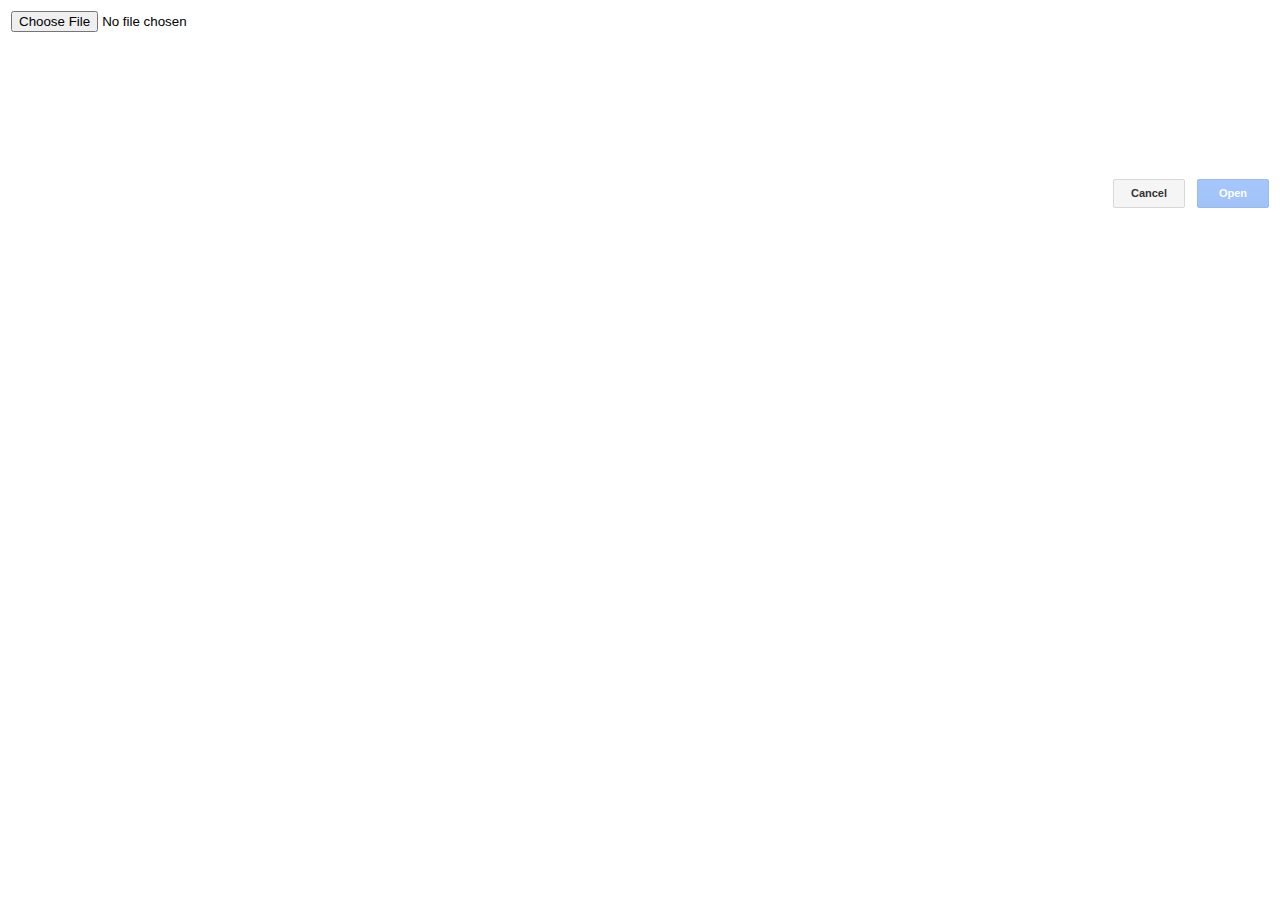
<file: mxgraph-master/javascript/examples/grapheditor/www/open.html>
<!DOCTYPE html>
<html>
<head>
    <title>Open Diagram</title>
    <link rel="stylesheet" type="text/css" href="styles/grapheditor.css" />
    <meta http-equiv="Content-Type" content="text/html; charset=UTF-8">
</head>
<script type="text/javascript">
	// Reads files locally
	function handleFiles(files)
	{
		for (var i = 0; i < files.length; i++)
		{
			(function(file)
			{
				// Small hack to support import
				if (window.parent.openNew)
				{
					window.parent.open(window.parent.location.href);
				}
				
				var reader = new FileReader();
				reader.onload = function(e)
				{
					window.parent.openFile.setData(e.target.result, file.name);
				};
				reader.onerror = function(e)
				{
					console.log(e);
				};
				reader.readAsText(file);
			})(files[i]);
		}
	};

	// Handles form-submit by preparing to process response
	function handleSubmit()
	{
		var form = window.openForm || document.getElementById('openForm');
		
		// Checks for support of the File API for local file access
		// except for files where the parse is on the server
		if (window.parent.Graph.fileSupport && form.upfile.files.length > 0)
		{
			handleFiles(form.upfile.files);
			
			return false;
		}
		else
		{
			if (/(\.xml)$/i.test(form.upfile.value) || /(\.txt)$/i.test(form.upfile.value) ||
				/(\.mxe)$/i.test(form.upfile.value))
			{
				// Small hack to support import
				if (window.parent.openNew)
				{
					window.parent.open(window.parent.location.href);
				}
				
				// NOTE: File is loaded via JS injection into the iframe, which in turn sets the
				// file contents in the parent window. The new window asks its opener if any file
				// contents are available or waits for the contents to become available.
				return true;
			}
			else
			{
				window.parent.mxUtils.alert(window.parent.mxResources.get('invalidOrMissingFile'));
				
				return false;
			}
		}
	};
	
	// Hides this dialog
	function hideWindow(cancel)
	{
		window.parent.openFile.cancel(cancel);
	}
	
	function fileChanged()
	{
		var form = window.openForm || document.getElementById('openForm');
		var openButton = document.getElementById('openButton');
		
		if (form.upfile.value.length > 0)
		{
			openButton.removeAttribute('disabled');
		}
		else
		{
			openButton.setAttribute('disabled', 'disabled');
		}		
	}

	function main()
	{
		if (window.parent.Editor.useLocalStorage)
		{
			document.body.innerHTML = '';
			var div = document.createElement('div');
			div.style.fontFamily = 'Arial';
			
			if (localStorage.length == 0)
			{
				window.parent.mxUtils.write(div, window.parent.mxResources.get('noFiles'));
			}
			else
			{
				var keys = [];
				
				for (var i = 0; i < localStorage.length; i++)
				{
					keys.push(localStorage.key(i));
				}
				
				// Sorts the array by filename (key)
				keys.sort(function (a, b)
				{
				    return a.toLowerCase().localeCompare(b.toLowerCase());
				});
				
				for (var i = 0; i < keys.length; i++)
				{
					var link = document.createElement('a');
					link.style.fontDecoration = 'none';
					link.style.fontSize = '14pt';
					var key = keys[i];
					window.parent.mxUtils.write(link, key);
					link.setAttribute('href', 'javascript:void(0);');
					div.appendChild(link);
					
					var img = document.createElement('span');
					img.className = 'geSprite geSprite-delete';
					img.style.position = 'relative';
					img.style.cursor = 'pointer';
					img.style.display = 'inline-block';
					div.appendChild(img);
					
					window.parent.mxUtils.br(div);
					
					window.parent.mxEvent.addListener(img, 'click', (function(k)
					{
						return function()
						{
							if (window.parent.mxUtils.confirm(window.parent.mxResources.get('delete') + ' "' + k + '"?'))
							{
								localStorage.removeItem(k);
								window.location.reload();
							}
						};
					})(key));

					window.parent.mxEvent.addListener(link, 'click', (function(k)
					{
						return function()
						{
							try
							{
								window.parent.open(window.parent.location.href);
								window.parent.openFile.setData(localStorage.getItem(k), k);
							}
							catch (e)
							{
								window.parent.mxUtils.alert(e.message);
							}
						};
					})(key));
				}
			}

			window.parent.mxUtils.br(div);
			window.parent.mxUtils.br(div);
			
			var cancelBtn = window.parent.mxUtils.button(window.parent.mxResources.get('cancel'), function()
			{
				hideWindow(true);
			});
			cancelBtn.className = 'geBtn';
			div.appendChild(cancelBtn);
			
			document.body.appendChild(div);
		}
		else
		{
			var editLink = document.getElementById('editLink');
			var openButton = document.getElementById('openButton');
			openButton.value = window.parent.mxResources.get(window.parent.openKey || 'open');
			var cancelButton = document.getElementById('cancelButton');
			cancelButton.value = window.parent.mxResources.get('cancel');
			var supportedText = document.getElementById('openSupported');
			supportedText.innerHTML = window.parent.mxResources.get('openSupported');
			var form = window.openForm || document.getElementById('openForm');

			form.setAttribute('action', window.parent.OPEN_URL);
		}
	};
</script>
<body onload="main();">
<form method="POST" enctype="multipart/form-data" action="" name="openForm"
	id="openForm" onsubmit="return handleSubmit();" accept-charset="UTF-8">
<table style="width:100%;">
<tr>
<td style="height:40px;vertical-align:top;" colspan="2">
<input type="file" name="upfile" onchange="fileChanged()">
</td>
</tr>
<tr>
<td colspan="2" height="120px" id="openSupported" style="font-family:arial;color:grey;font-size:9pt;vertical-align:top;text-align:left;">
</td>
</tr>
<tr>
<td>
</td>
<td style="vertical-align:middle;text-align:right;white-space:nowrap;">
<input type="button" id="cancelButton" class="geBtn" value="Cancel" onclick="hideWindow(true);">
<input type="submit" id="openButton" class="geBtn gePrimaryBtn" value="Open" disabled="disabled">
</td>
</tr>
</table>
</form>
</body>
</html>
</file>
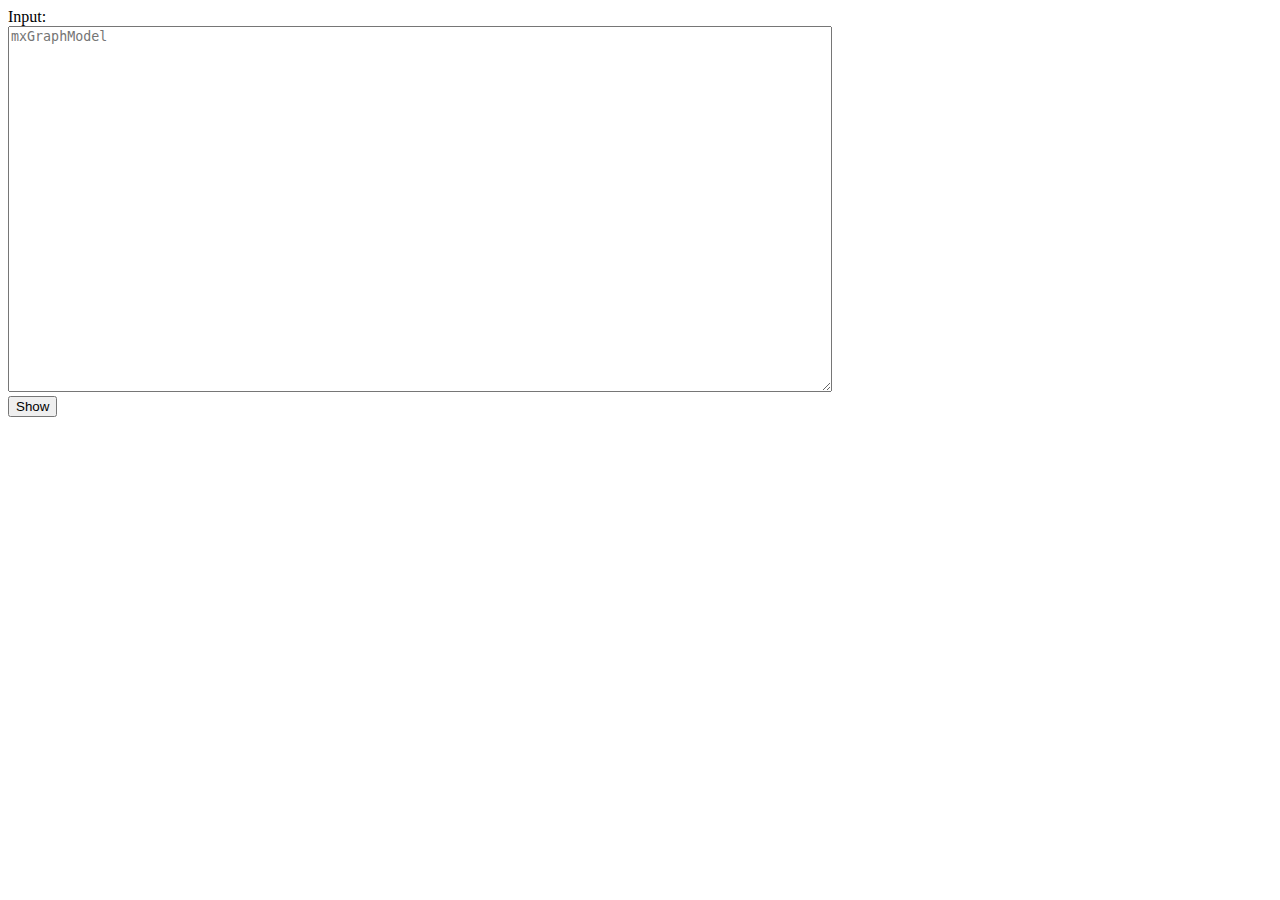
<file: mxgraph-master/javascript/examples/grapheditor/www/viewer.html>
<!--[if IE]><meta http-equiv="X-UA-Compatible" content="IE=5,IE=9" ><![endif]-->
<!DOCTYPE html>
<html>
<head>
    <title>Grapheditor viewer</title>
	<meta http-equiv="Content-Type" content="text/html; charset=utf-8">
	<meta name="viewport" content="width=device-width, initial-scale=1.0, maximum-scale=1.0, user-scalable=no">
	<script type="text/javascript">
		var STENCIL_PATH = 'stencils';
		var IMAGE_PATH = 'images';
		var STYLE_PATH = 'styles';
	
		var urlParams = (function(url)
		{
			var result = new Object();
			var idx = url.lastIndexOf('?');
	
			if (idx > 0)
			{
				var params = url.substring(idx + 1).split('&');
				
				for (var i = 0; i < params.length; i++)
				{
					idx = params[i].indexOf('=');
					
					if (idx > 0)
					{
						result[params[i].substring(0, idx)] = params[i].substring(idx + 1);
					}
				}
			}
			
			return result;
		})(window.location.href);

		// Sets the base path, the UI language via URL param and configures the
		// supported languages to avoid 404s. The loading of all core language
		// resources is disabled as all required resources are in grapheditor.
		// properties. Note that in this example the loading of two resource
		// files (the special bundle and the default bundle) is disabled to
		// save a GET request. This requires that all resources be present in
		// each properties file since only one file is loaded.
		var mxLoadResources = false;
		var mxBasePath = '../../../src';
	</script>
	<script type="text/javascript" src="sanitizer/sanitizer.min.js"></script>
	<script type="text/javascript" src="../../../src/js/mxClient.js"></script>
	<script type="text/javascript" src="js/Graph.js"></script>
	<script type="text/javascript" src="js/Shapes.js"></script>
</head>
<body class="geEditor">
	Input:
	<br />
	<textarea rows="24" cols="100" id="textarea" placeholder="mxGraphModel"></textarea>
	<br />
	<button onclick="show(document.getElementById('textarea').value);return false;">Show</button>
	<div id="graph"></div>
	<script type="text/javascript">
		var graph = new Graph(document.getElementById('graph'));
		graph.resizeContainer = true;
		graph.setEnabled(false);

		function show(data)
		{
			var xmlDoc = mxUtils.parseXml(data);
			var codec = new mxCodec(xmlDoc);
			codec.decode(xmlDoc.documentElement, graph.getModel());
		};
	</script>
</body>
</html>
</file>
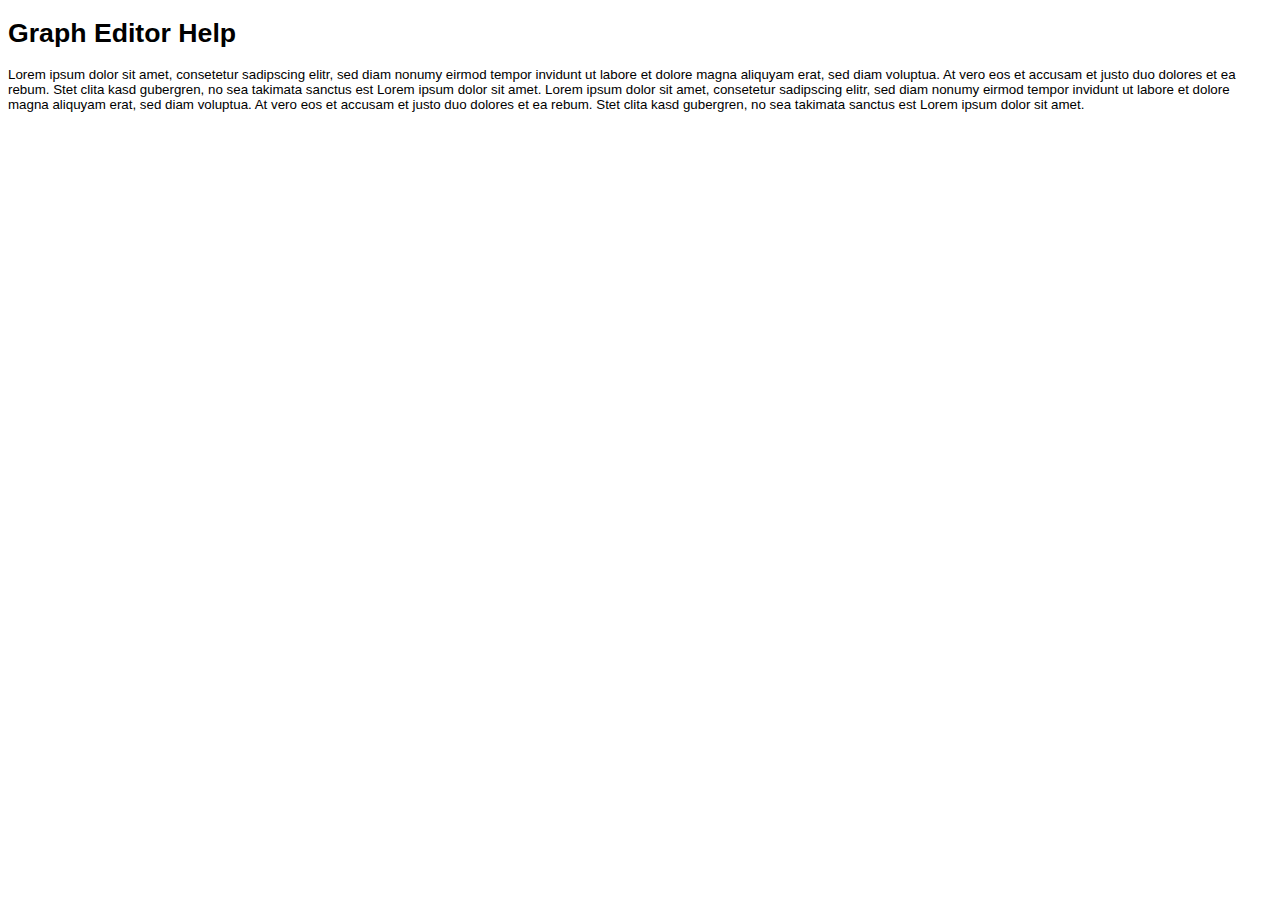
<file: mxgraph-master/javascript/examples/grapheditor/www/resources/help.html>
<!DOCTYPE html>
<html>
<head>
    <title>Graph Editor Help</title>
    <meta http-equiv="Content-Type" content="text/html; charset=UTF-8">
    <link rel="stylesheet" type="text/css" href="../styles/help.css">
</head>
<body>
	<h1>Graph Editor Help</h1>
	<p>Lorem ipsum dolor sit amet, consetetur sadipscing elitr, sed diam nonumy
	eirmod tempor invidunt ut labore et dolore magna aliquyam erat, sed diam
	voluptua. At vero eos et accusam et justo duo dolores et ea rebum. Stet
	clita kasd gubergren, no sea takimata sanctus est Lorem ipsum dolor sit
	amet. Lorem ipsum dolor sit amet, consetetur sadipscing elitr, sed diam
	nonumy eirmod tempor invidunt ut labore et dolore magna aliquyam erat, sed
	diam voluptua. At vero eos et accusam et justo duo dolores et ea rebum.
	Stet clita kasd gubergren, no sea takimata sanctus est Lorem ipsum dolor
	sit amet.</p>
</body>
</html>
</file>
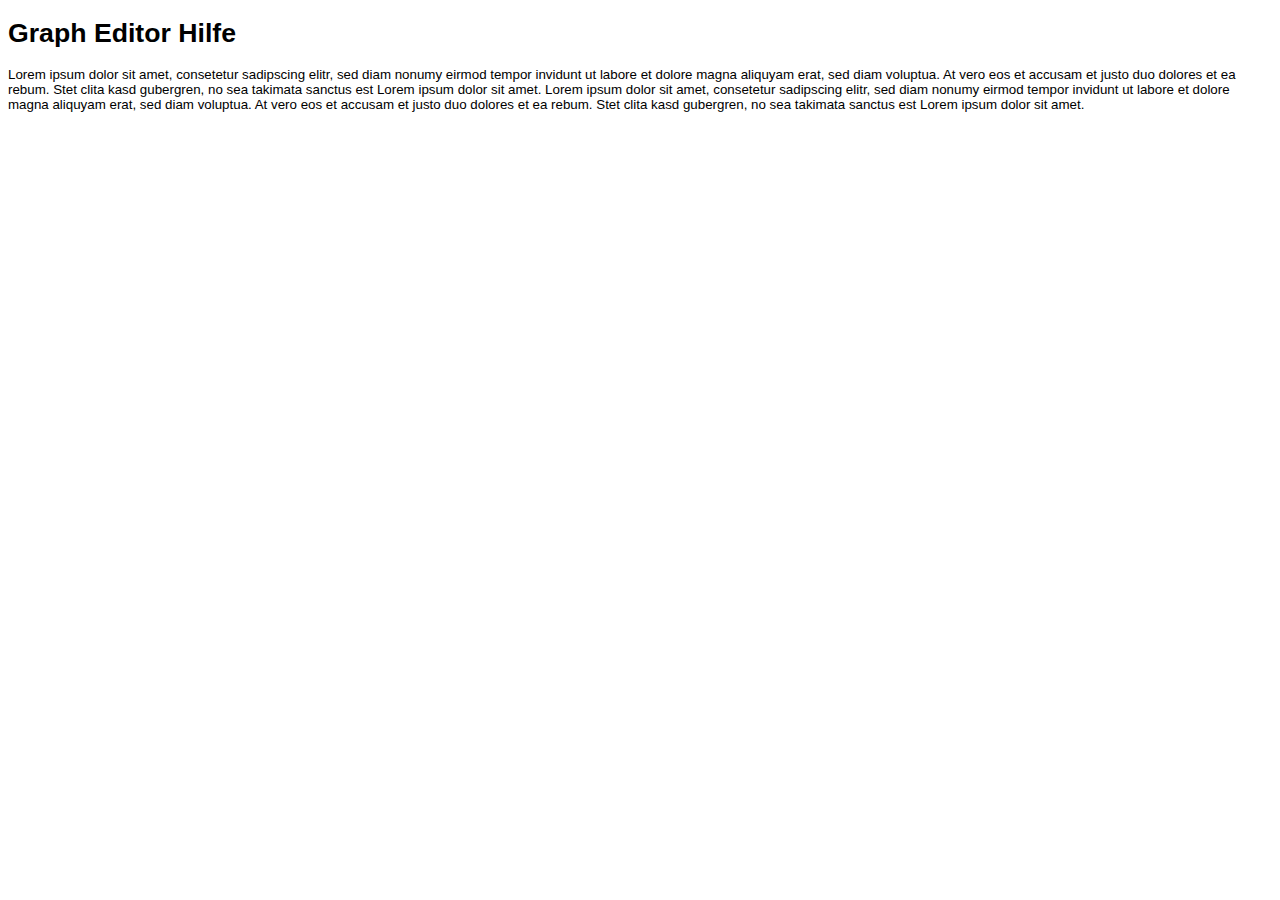
<file: mxgraph-master/javascript/examples/grapheditor/www/resources/help_de.html>
<!DOCTYPE html>
<html>
<head>
    <title>Graph Editor Hilfe</title>
    <meta http-equiv="Content-Type" content="text/html; charset=UTF-8">
    <link rel="stylesheet" type="text/css" href="../styles/help.css">
</head>
<body>
	<h1>Graph Editor Hilfe</h1>
	<p>Lorem ipsum dolor sit amet, consetetur sadipscing elitr, sed diam nonumy
	eirmod tempor invidunt ut labore et dolore magna aliquyam erat, sed diam
	voluptua. At vero eos et accusam et justo duo dolores et ea rebum. Stet
	clita kasd gubergren, no sea takimata sanctus est Lorem ipsum dolor sit
	amet. Lorem ipsum dolor sit amet, consetetur sadipscing elitr, sed diam
	nonumy eirmod tempor invidunt ut labore et dolore magna aliquyam erat, sed
	diam voluptua. At vero eos et accusam et justo duo dolores et ea rebum.
	Stet clita kasd gubergren, no sea takimata sanctus est Lorem ipsum dolor
	sit amet.</p>
</body>
</html>
</file>
<file: mxgraph-master/javascript/examples/grapheditor/www/styles/grapheditor.css>
.geEditor {
	font-family:Helvetica Neue,Helvetica,Arial Unicode MS,Arial;
	font-size:10pt;
	border:none;
	margin:0px;
}
.geEditor input[type=text]::-ms-clear {
	display: none;
}
.geMenubarContainer .geItem, .geToolbar .geButton, .geToolbar .geLabel, .geSidebarContainer .geTitle {
	cursor:pointer !important;
}
.geBackgroundPage {
  	-webkit-box-shadow:0px 0px 3px 0px #d9d9d9;
	-moz-box-shadow:0px 0px 3px 0px #d9d9d9;
  	box-shadow:0px 0px 3px 0px #d9d9d9;
}
.geSidebarContainer a, .geMenubarContainer a, .geToolbar a {
	color:#000000;
	text-decoration:none;
}
.geMenubarContainer, .geToolbarContainer, .geDiagramContainer, .geSidebarContainer, .geFooterContainer, .geHsplit, .geVsplit {
	overflow:hidden;
	position:absolute;
	cursor:default;
}
.geFormatContainer {
	background-color:whiteSmoke;
	overflow-x: hidden !important;
	overflow-y: auto !important;
	font-size:12px;
}
.geDiagramContainer {
	background-color:#ffffff;
	outline:none;
}
.geMenubar, .geToolbar {
	white-space:nowrap;
	display:block;
	width:100%;
}
.geMenubarContainer .geItem, .geToolbar .geButton, .geToolbar .geLabel, .geSidebar, .geSidebarContainer .geTitle, .geSidebar .geItem, .mxPopupMenuItem {
	-webkit-transition: all 0.1s ease-in-out;
	-moz-transition: all 0.1s ease-in-out;
	-o-transition: all 0.1s ease-in-out;
	-ms-transition: all 0.1s ease-in-out;
	transition: all 0.1s ease-in-out;
}
.geHint {
	background-color: #ffffff;
	border: 1px solid gray;
	padding: 4px 16px 4px 16px;
	border-radius:3px;
	-webkit-box-shadow: 1px 1px 2px 0px #ddd;
	-moz-box-shadow: 1px 1px 2px 0px #ddd;
	box-shadow: 1px 1px 2px 0px #ddd;
	opacity:0.8;
	filter:alpha(opacity=80);
}
.geStatusAlert {
	white-space:nowrap;
	margin-top:-5px;
	font-size:12px;
	padding:4px 6px 4px 6px;
	background-color:#f2dede;
	border:1px solid #ebccd1;
	color:#a94442 !important;
	border-radius:3px;
}
.geStatusAlert:hover {
	background-color:#f1d8d8;
	border-color:#d6b2b8;
}
.geStatusMessage {
	white-space:nowrap;
	margin-top:-5px;
	padding:4px 6px 4px 6px;
	font-size:12px;
	background-image: -webkit-linear-gradient(top,#dff0d8 0,#c8e5bc 100%);
    background-image: -o-linear-gradient(top,#dff0d8 0,#c8e5bc 100%);
    background-image: -webkit-gradient(linear,left top,left bottom,from(#dff0d8),to(#c8e5bc));
    background-image: linear-gradient(to bottom,#dff0d8 0,#c8e5bc 100%);
    filter: progid:DXImageTransform.Microsoft.gradient(startColorstr='#ffdff0d8', endColorstr='#ffc8e5bc', GradientType=0);
    background-repeat: repeat-x;
    border:1px solid #b2dba1;
	border-radius:3px;
	color:#3c763d !important;
}
.geStatusMessage:hover {
	background:#c8e5bc;
	border-color:#b2dba1;
}
.geAlert {
	position:absolute;
	white-space:nowrap;
	padding:14px;
	background-color:#f2dede;
	border:1px solid #ebccd1;
	color:#a94442;
	border-radius:3px;
	-webkit-box-shadow: 2px 2px 3px 0px #ddd;
	-moz-box-shadow: 2px 2px 3px 0px #ddd;
	box-shadow: 2px 2px 3px 0px #ddd;
}
.geBtn {
	background-color: #f5f5f5;
	border-radius: 2px;
	border: 1px solid #d8d8d8;
	color: #333;
	cursor: default;
	font-size: 11px;
	font-weight: bold;
	height: 29px;
	line-height: 27px;
	margin: 0 0 0 8px;
	min-width: 72px;
	outline: 0;
	padding: 0 8px;
	cursor: pointer;
}
.geBtn:hover, .geBtn:focus {
	-webkit-box-shadow: 0px 1px 1px rgba(0,0,0,0.1);
	-moz-box-shadow: 0px 1px 1px rgba(0,0,0,0.1);
	box-shadow: 0px 1px 1px rgba(0,0,0,0.1);
	border: 1px solid #c6c6c6;
	background-color: #f8f8f8;
	background-image: linear-gradient(#f8f8f8 0px,#f1f1f1 100%);
	color: #111;
}
.geBtn:disabled {
	opacity: .5;
}
.geBtnUp {
	background-image: url([data-uri]);
	_background-image: url(up.gif);
	background-position: center center;
	background-repeat: no-repeat;
}
.geBtnUp:active {
	background-color: #4d90fe;
	background-image: linear-gradient(#4d90fe 0px,#357ae8 100%);
}
.geBtnDown {
	background-image: url([data-uri]);
	_background-image: url(down.gif);
	background-position: center center;
	background-repeat: no-repeat;
}
.geBtnDown:active {
	background-color: #4d90fe;
	background-image: linear-gradient(#4d90fe 0px,#357ae8 100%);
}
.geColorBtn {
	background-color: #f5f5f5;
	background-image: linear-gradient(#f5f5f5 0px,#e1e1e1 100%);
	border-radius: 4px;
	border: 1px solid rgba(0,0,0,0.5);
	color: #333;
	cursor: default;
	margin: 0px;
	outline: 0;
	padding: 0px;
	cursor: pointer;		
}
.geColorBtn:hover {
	-webkit-box-shadow: 0px 1px 1px rgba(0,0,0,0.1);
	-moz-box-shadow: 0px 1px 1px rgba(0,0,0,0.1);
	box-shadow: 0px 1px 1px rgba(0,0,0,0.1);
	border: 1px solid rgba(0,0,0,0.7);
}
.geColorBtn:active {
	background-color: #4d90fe;
	background-image: linear-gradient(#4d90fe 0px,#357ae8 100%);
	border: 1px solid #2f5bb7;
	color: #fff;
}
.geColorBtn:disabled {
	opacity: .5;
}
.gePrimaryBtn {
	background-color: #4d90fe;
	background-image: linear-gradient(#4d90fe 0px,#4787ed 100%);
	border: 1px solid #3079ed;
	color: #fff;
}
.gePrimaryBtn:hover, .gePrimaryBtn:focus {
	background-color: #357ae8;
	background-image: linear-gradient(#4d90fe 0px,#357ae8 100%);
	border: 1px solid #2f5bb7;
	color: #fff;
}
.gePrimaryBtn:disabled {
	opacity: .5;
}
.geAlertLink {
	color:#843534;
	font-weight:700;
	text-decoration:none;
}
.geMenubarContainer {
	background-color:#ffffff;
}
.geMenubar {
	padding:0px 2px 0px 2px;
	vertical-align:middle;
}
.geMenubarContainer .geItem, .geToolbar .geItem {
	padding:6px 8px 6px 8px;
	cursor:default;
}
.geMenubarContainer .geItem:hover {
	background:#eeeeee;
}
.mxDisabled:hover {
	background:inherit !important;
}
.geMenubar a.geStatus {
	color:#b3b3b3;
	padding-left:6px;
	display:inline-block;
	cursor:default !important;
}
.geMenubar a.geStatus:hover {
	background:transparent;
}
.geMenubarMenu {
	border:1px solid #d5d5d5 !important;
}
.geToolbarContainer {
	background:whiteSmoke;
	border-bottom:1px solid #e0e0e0;
}
.geSidebarContainer .geToolbarContainer {
	background:transparent;
	border-bottom:none;
}
.geSidebarContainer button {
	text-overflow:ellipsis;
	overflow:hidden;
}
.geToolbar {
	padding:1px 0px 0px 6px;
	border-top:1px solid #e0e0e0;
	-webkit-box-shadow: inset 0 1px 0 0 #fff;
	-moz-box-shadow: inset 0 1px 0 0 #fff;
	box-shadow: inset 0 1px 0 0 #fff;
}
.geToolbarContainer .geSeparator {
	float:left;
	width:1px;
	height:34px;
	background:#e5e5e5;
	margin-left:6px;
	margin-right:6px;
	margin-top:-2px;
}
.geToolbarContainer .geButton {
	float:left;
	width:20px;
	height:20px;
	padding:0px 2px 4px 2px;
	margin:2px;
	border:1px solid transparent;
	cursor:pointer;
	opacity:0.6;
	filter:alpha(opacity=60);
}
.geToolbarContainer .geButton:hover {
	border:1px solid gray;
	border-radius:2px;
	opacity:1;
	filter:none !important;
}
.geToolbarContainer .geButton:active {
	border:1px solid black;
}
div.mxWindow .geButton {
	margin: -1px 2px 2px 2px;
	padding: 1px 2px 2px 1px;
}
.geToolbarContainer .geLabel {
	float:left;
	margin:2px;
	cursor:pointer;
	padding:3px 5px 3px 5px;
	border:1px solid transparent;
	opacity:0.6;
	filter:alpha(opacity=60);
}
.geToolbarContainer .geLabel:hover {
	border:1px solid gray;
	border-radius:2px;
	opacity:0.9;
	filter:alpha(opacity=90) !important;
}
.geToolbarContainer .geLabel:active {
	border:1px solid black;
	opacity:1;
	filter:none !important;
}
.geToolbarContainer .mxDisabled:hover {
	border:1px solid transparent !important;
	opacity:0.2 !important;
	filter:alpha(opacity=20) !important;
}
.geToolbarMenu {
	border:3px solid #e0e0e0 !important;
	-webkit-box-shadow:none !important;
	-moz-box-shadow:none !important;
	box-shadow:none !important;
	filter:none !important;
}
.geDiagramBackdrop {
	background-color: #ebebeb;
	border: 1px solid #e5e5e5;
}
.geSidebarContainer {
	background:#ffffff;
	overflow:hidden;
	position:absolute;
	border-top:1px solid #e5e5e5;
	overflow:auto;
}
.geSidebar {
	background:whiteSmoke;
	border-bottom:1px solid #e5e5e5;
	padding:5px;
	_padding:1px;
	padding-bottom:12px;
	overflow:hidden;
}
.geSidebarContainer .geTitle {
	display:block;
	font-size:9pt;
	border-bottom:1px solid #e5e5e5;
	font-weight:normal;
	padding:6px 0px 6px 14px;
	margin:0px;
	cursor:default;
	background:#eeeeee;
	white-space:nowrap;
	overflow:hidden;
	text-overflow:ellipsis;
	line-height:1.4em;
}
.geSidebarContainer .geTitle:hover {
	background:#e5e5e5;
}
.geTitle img {
	opacity:0.5;
	_filter:alpha(opacity=50);	
}
.geTitle img:hover {
	opacity:1;
	_filter:alpha(opacity=100);
}
.geTitle .geButton {
	border:1px solid transparent;
	padding:3px;
	border-radius:2px;
}
.geTitle .geButton:hover {
	border:1px solid gray;
}
.geSidebar .geItem {
	display:inline-block;
	background-repeat:no-repeat;
	background-position:50% 50%;
	border:1px solid transparent;
	border-radius:2px;
	cursor: move;
}
.geSidebar .geItem:hover {
	border:1px solid gray !important;
}
.geItem {
	vertical-align: top;
	display: inline-block;
}
.geSidebarTooltip {
	position:absolute;
	background:white;
	overflow:hidden;
	border:1px solid gray;
	border-radius:8px;
	-webkit-box-shadow:0px 0px 2px 2px #d5d5d5;
	-moz-box-shadow:0px 0px 2px 2px #d5d5d5;
	box-shadow:0px 0px 2px 2px #d5d5d5;
	_filter:progid:DXImageTransform.Microsoft.DropShadow(OffX=2, OffY=2, Color='#d5d5d5', Positive='true');
}
.geFooterContainer {
	background:#e5e5e5;
	border-top:1px solid #c0c0c0;
}
.geFooterContainer a {
	display:inline-block;
	box-sizing:border-box;
	width:100%;
	white-space:nowrap;
	font-size:14px;
	color:#235695;
	font-weight:bold;
	text-decoration:none;
}
.geFooterContainer table {
	border-collapse:collapse;
	margin:0 auto;
}
.geFooterContainer td {
	border-left:1px solid #c0c0c0;
	border-right:1px solid #c0c0c0;
}
.geFooterContainer td:hover {
	background-color: #b3b3b3;
}
.geHsplit {
	cursor:col-resize;
	background-color:#e5e5e5;
	background-image:url([data-uri]);
	_background-image:url('thumb_vertical.png');
	background-repeat:no-repeat;
	background-position:center center;
}
.geVsplit {
	font-size:1pt;
	cursor:row-resize;
	background-color:#e5e5e5;
	background-image:url([data-uri]);
	_background-image:url('thumb_horz.png');
	background-repeat:no-repeat;
	background-position:center center;
}
.geHsplit:hover, .geVsplit:hover {
	background-color:#d5d5d5;
}
.geDialog {
	position:absolute;
	background:white;
	overflow:hidden;
	padding:30px;
	border:1px solid #acacac;
	-webkit-box-shadow:0px 0px 2px 2px #d5d5d5;
	-moz-box-shadow:0px 0px 2px 2px #d5d5d5;
	box-shadow:0px 0px 2px 2px #d5d5d5;
	_filter:progid:DXImageTransform.Microsoft.DropShadow(OffX=2, OffY=2, Color='#d5d5d5', Positive='true');
	z-index: 2;
}
.geDialogClose {
	position:absolute;
	width:9px;
	height:9px;
	opacity:0.5;
	cursor:pointer;
	_filter:alpha(opacity=50);
}
.geDialogClose:hover {
	opacity:1;
}
.geDialogTitle {
	box-sizing:border-box;
	white-space:nowrap;
	background:rgb(229, 229, 229);
	border-bottom:1px solid rgb(192, 192, 192);
	font-size:15px;
	font-weight:bold;
	text-align:center;
	color:rgb(35, 86, 149);
}
.geDialogFooter {
	background:whiteSmoke;
	white-space:nowrap;
	text-align:right;
	box-sizing:border-box;
	border-top:1px solid #e5e5e5;
	color:darkGray;
}
.geSprite {
	background:url('[data-uri]') no-repeat;
	_background:url('sprites.png') no-repeat top left;
	width:21px;
	height:21px;
}
.geBaseButton {
	padding:10px;
	border-radius:6px;
	border:1px solid #c0c0c0;
	cursor:pointer;
	background-color:#ececec;
	background-image:linear-gradient(#ececec 0%, #fcfcfc 100%);
}
.geBaseButton:hover {
	background:#ececec;
}
.geBigButton {
	color:#ffffff;
	border: none;
	padding:10px;
	font-size:14pt;
	white-space: nowrap;
	border-radius:6px;
	text-shadow: rgb(41, 89, 137) 0px 1px 0px;
	background-color:#428bca;
	background-image:linear-gradient(rgb(70, 135, 206) 0px, rgb(48, 104, 162) 100%);
	-webkit-box-shadow: rgba(255, 255, 255, 0.0980392) 0px 1px 0px 0px inset, rgba(0, 0, 0, 0.2) 0px 1px 1px 0px;
	-moz-box-shadow: rgba(255, 255, 255, 0.0980392) 0px 1px 0px 0px inset, rgba(0, 0, 0, 0.2) 0px 1px 1px 0px;
	box-shadow: rgba(255, 255, 255, 0.0980392) 0px 1px 0px 0px inset, rgba(0, 0, 0, 0.2) 0px 1px 1px 0px;
}
.geBigButton:hover {
	background-color:#2d6ca2;
	background-image: linear-gradient(rgb(90, 148, 211) 0px, rgb(54, 115, 181) 100%);
}
.geBigButton:active {
	background-color: rgb(54, 115, 181);
	background-image: none;
}
@media print {
	div.geNoPrint { display: none !important; }
}
.geSprite-actualsize { background-position: 0 0; }
.geSprite-bold { background-position: 0 -46px; }
.geSprite-bottom { background-position: 0 -92px; }
.geSprite-center { background-position: 0 -138px; }
.geSprite-delete { background-position: 0 -184px; }
.geSprite-fillcolor { background-position: 0 -229px; }
.geSprite-fit { background-position: 0 -277px; }
.geSprite-fontcolor { background-position: 0 -322px; }
.geSprite-gradientcolor { background-position: 0 -368px; }
.geSprite-image { background-position: 0 -414px; }
.geSprite-italic { background-position: 0 -460px; }
.geSprite-left { background-position: 0 -505px; }
.geSprite-middle { background-position: 0 -552px; }
.geSprite-print { background-position: 0 -598px; }
.geSprite-redo { background-position: 0 -644px; }
.geSprite-right { background-position: 0 -689px; }
.geSprite-shadow { background-position: 0 -735px; }
.geSprite-strokecolor { background-position: 0 -782px; }
.geSprite-top { background-position: 0 -828px; }
.geSprite-underline { background-position: 0 -874px; }
.geSprite-undo { background-position: 0 -920px; }
.geSprite-zoomin { background-position: 0 -966px; }
.geSprite-zoomout { background-position: 0 -1012px; }
.geSprite-arrow { background-position: 0 -1059px; }
.geSprite-linkedge { background-position: 0 -1105px; }
.geSprite-straight { background-position: 0 -1150px; }
.geSprite-entity { background-position: 0 -1196px; }
.geSprite-orthogonal { background-position: 0 -1242px; }
.geSprite-curved { background-position: 0 -1288px; }
.geSprite-noarrow { background-position: 0 -1334px; }
.geSprite-endclassic { background-position: 0 -1380px; }
.geSprite-endopen { background-position: 0 -1426px; }
.geSprite-endblock { background-position: 0 -1472px; }
.geSprite-endoval { background-position: 0 -1518px; }
.geSprite-enddiamond { background-position: 0 -1564px; }
.geSprite-endthindiamond { background-position: 0 -1610px; }
.geSprite-endclassictrans { background-position: 0 -1656px; }
.geSprite-endblocktrans { background-position: 0 -1702px; }
.geSprite-endovaltrans { background-position: 0 -1748px; }
.geSprite-enddiamondtrans { background-position: 0 -1794px; }
.geSprite-endthindiamondtrans { background-position: 0 -1840px; }
.geSprite-startclassic { background-position: 0 -1886px; }
.geSprite-startopen { background-position: 0 -1932px; }
.geSprite-startblock { background-position: 0 -1978px; }
.geSprite-startoval { background-position: 0 -2024px; }
.geSprite-startdiamond { background-position: 0 -2070px; }
.geSprite-startthindiamond { background-position: 0 -2116px; }
.geSprite-startclassictrans { background-position: 0 -2162px; }
.geSprite-startblocktrans { background-position: 0 -2208px; }
.geSprite-startovaltrans { background-position: 0 -2254px; }
.geSprite-startdiamondtrans { background-position: 0 -2300px; }
.geSprite-startthindiamondtrans { background-position: 0 -2346px; }
.geSprite-globe { background-position: 0 -2392px; }
.geSprite-orderedlist { background-position: 0 -2438px; }
.geSprite-unorderedlist { background-position: 0 -2484px; }
.geSprite-horizontalrule { background-position: 0 -2530px; }
.geSprite-link { background-position: 0 -2576px; }
.geSprite-indent { background-position: 0 -2622px; }
.geSprite-outdent { background-position: 0 -2668px; }
.geSprite-code { background-position: 0 -2714px; }
.geSprite-fontbackground { background-position: 0 -2760px; }
.geSprite-removeformat { background-position: 0 -2806px; }
.geSprite-superscript { background-position: 0 -2852px; }
.geSprite-subscript { background-position: 0 -2898px; }
.geSprite-table { background-position: 0 -2944px; }
.geSprite-deletecolumn { background-position: 0 -2990px; }
.geSprite-deleterow { background-position: 0 -3036px; }
.geSprite-insertcolumnafter { background-position: 0 -3082px; }
.geSprite-insertcolumnbefore { background-position: 0 -3128px; }
.geSprite-insertrowafter { background-position: 0 -3174px; }
.geSprite-insertrowbefore { background-position: 0 -3220px; }
.geSprite-grid { background-position: 0 -3272px; }
.geSprite-guides { background-position: 0 -3324px; }
.geSprite-dots { background-position: 0 -3370px; }
.geSprite-alignleft { background-position: 0 -3416px; }
.geSprite-alignright { background-position: 0 -3462px; }
.geSprite-aligncenter { background-position: 0 -3508px; }
.geSprite-aligntop { background-position: 0 -3554px; }
.geSprite-alignbottom { background-position: 0 -3600px; }
.geSprite-alignmiddle { background-position: 0 -3646px; }
.geSprite-justifyfull { background-position: 0 -3692px; }
.geSprite-formatpanel { background-position: 0 -3738px; }
.geSprite-connection { background-position: 0 -3784px; }
.geSprite-vertical { background-position: 0 -3830px; }
.geSprite-simplearrow { background-position: 0 -3876px; }
.geSprite-plus { background-position: 0 -3922px; }
.geSprite-rounded { background-position: 0 -3968px; }
.geSprite-toback { background-position: 0 -4014px; }
.geSprite-tofront { background-position: 0 -4060px; }
.geSprite-duplicate { background-position: 0 -4106px; }
.geSprite-insert { background-position: 0 -4152px; }
.geSprite-endblockthin { background-position: 0 -4201px; }
.geSprite-endblockthintrans { background-position: 0 -4247px; }
.geSprite-enderone { background-position: 0 -4293px; }
.geSprite-enderonetoone { background-position: 0 -4339px; }
.geSprite-enderonetomany { background-position: 0 -4385px; }
.geSprite-endermany { background-position: 0 -4431px; }
.geSprite-enderoneopt { background-position: 0 -4477px; }
.geSprite-endermanyopt { background-position: 0 -4523px; }
.geSprite-endclassicthin { background-position: 0 -4938px; }
.geSprite-endclassicthintrans { background-position: 0 -4984px; }
.geSprite-enddash { background-position: 0 -5029px; }
.geSprite-endcircleplus { background-position: 0 -5075px; }
.geSprite-endcircle { background-position: 0 -5121px; }
.geSprite-endasync { background-position: 0 -5167px; }
.geSprite-endasynctrans { background-position: 0 -5213px; }
.geSprite-startblockthin { background-position: 0 -4569px; }
.geSprite-startblockthintrans { background-position: 0 -4615px; }
.geSprite-starterone { background-position: 0 -4661px; }
.geSprite-starteronetoone { background-position: 0 -4707px; }
.geSprite-starteronetomany { background-position: 0 -4753px; }
.geSprite-startermany { background-position: 0 -4799px; }
.geSprite-starteroneopt { background-position: 0 -4845px; }
.geSprite-startermanyopt { background-position: 0 -4891px; }
.geSprite-startclassicthin { background-position: 0 -5259px; }
.geSprite-startclassicthintrans { background-position: 0 -5305px; }
.geSprite-startdash { background-position: 0 -5351px; }
.geSprite-startcircleplus { background-position: 0 -5397px; }
.geSprite-startcircle { background-position: 0 -5443px; }
.geSprite-startasync { background-position: 0 -5489px; }
.geSprite-startasynctrans { background-position: 0 -5535px; }
.geSprite-startcross { background-position: 0 -5581px; }
.geSprite-startopenthin { background-position: 0 -5627px; }
.geSprite-startopenasync { background-position: 0 -5673px; }
.geSprite-endcross { background-position: 0 -5719px; }
.geSprite-endopenthin { background-position: 0 -5765px; }
.geSprite-endopenasync { background-position: 0 -5811px; }
.geSprite-verticalelbow { background-position: 0 -5857px; }
.geSprite-horizontalelbow { background-position: 0 -5903px; }
.geSprite-horizontalisometric { background-position: 0 -5949px; }
.geSprite-verticalisometric { background-position: 0 -5995px; }
html div.mxRubberband {
	border-color:#0000DD;
	background:#99ccff;
}
td.mxPopupMenuIcon div {
	width:16px;
	height:16px;
}
html div.mxPopupMenu {
	-webkit-box-shadow:2px 2px 3px #d5d5d5;
	-moz-box-shadow:2px 2px 3px #d5d5d5;
	box-shadow:2px 2px 3px #d5d5d5;
	_filter:progid:DXImageTransform.Microsoft.DropShadow(OffX=2, OffY=2, Color='#d0d0d0', Positive='true');
	background:white;
	position:absolute;
	border:3px solid #e7e7e7;
	padding:3px;
}
html table.mxPopupMenu {
	border-collapse:collapse;
	margin:0px;
}
html td.mxPopupMenuItem {
	padding:7px 30px 7px 30px;
	font-family:Helvetica Neue,Helvetica,Arial Unicode MS,Arial;
	font-size:10pt;
}
html td.mxPopupMenuIcon {
	background-color:white;
	padding:0px;
}
td.mxPopupMenuIcon .geIcon {
	padding:2px;
	padding-bottom:4px;
	margin:2px;
	border:1px solid transparent;
	opacity:0.5;
	_width:26px;
	_height:26px;
}
td.mxPopupMenuIcon .geIcon:hover {
	border:1px solid gray;
	border-radius:2px;
	opacity:1;
}
html tr.mxPopupMenuItemHover {
	background-color: #eeeeee;
	color: black;
}
table.mxPopupMenu hr {
	color:#cccccc;
	background-color:#cccccc;
	border:none;
	height:1px;
}
table.mxPopupMenu tr {
	font-size:4pt;
}
html td.mxWindowTitle {
	font-family:Helvetica Neue,Helvetica,Arial Unicode MS,Arial;
 	text-align:left;
 	font-size:12px;
 	color:rgb(112, 112, 112);
 	padding:4px;
}
</file>
<file: mxgraph-master/javascript/examples/grapheditor/www/styles/help.css>
body {
	font-family:Arial Unicode MS,Arial,Helvetica;
	font-size:10pt;
}
</file>
